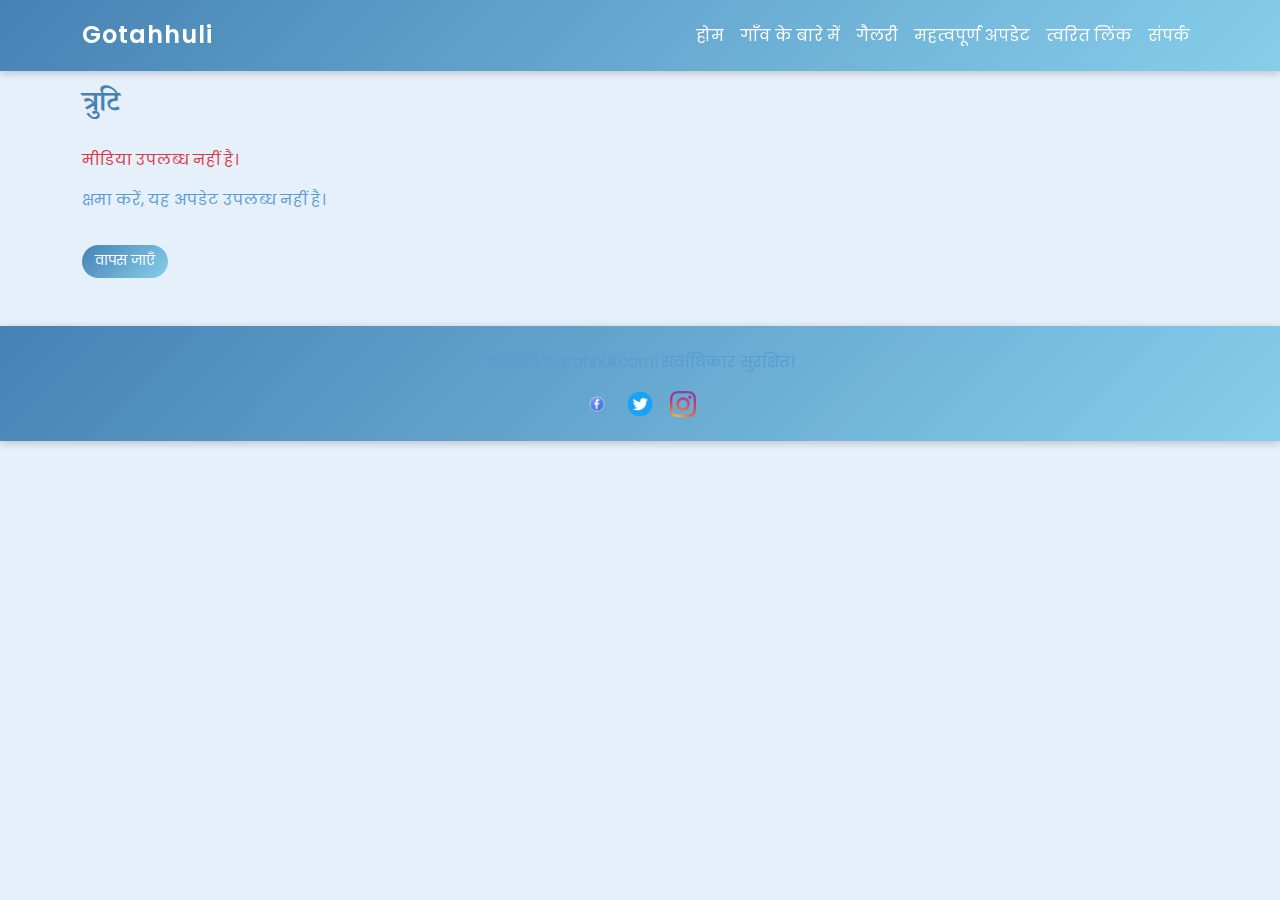
<file: news.html>
<!-- news.html -->
<!DOCTYPE html>
<html lang="hi">
<head>
    <!-- ========== Head Section ========== -->
    <meta charset="UTF-8">
    <meta name="viewport" content="width=device-width, initial-scale=1.0">
    <title>न्यूज़ - Gotahhuli</title>
    <meta name="description" content="गोठहुली गाँव की ताजा खबरें।">
    <meta name="keywords" content="गोठहुली, गाँव, अपडेट">
    <link href="https://cdn.jsdelivr.net/npm/bootstrap@5.3.0/dist/css/bootstrap.min.css" rel="stylesheet">
    <link rel="stylesheet" href="styles.css">
    <link href="https://fonts.googleapis.com/css2?family=Noto+Serif+Devanagari:wght@400;700&family=Poppins:wght@400;600&display=swap" rel="stylesheet">
    <link rel="stylesheet" href="https://cdnjs.cloudflare.com/ajax/libs/animate.css/4.1.1/animate.min.css"/>
    <link rel="icon" type="image/png" href="images/favicon.png">
    <!-- <base href="/Village/"> --> <!-- Commented out for local testing -->
    <!-- ========== End Head Section ========== -->
</head>
<body>
    <!-- ========== Navbar Section ========== -->
    <nav class="navbar navbar-expand-lg navbar-dark bg-village fixed-top" aria-label="Main navigation">
        <div class="container">
            <a class="navbar-brand animate__animated animate__bounceIn" href="index.html">Gotahhuli</a>
            <button class="navbar-toggler" type="button" data-bs-toggle="collapse" data-bs-target="#navbarNav" aria-controls="navbarNav" aria-expanded="false" aria-label="Toggle navigation">
                <span class="navbar-toggler-icon"></span>
            </button>
            <div class="collapse navbar-collapse" id="navbarNav">
                <ul class="navbar-nav ms-auto">
                    <li class="nav-item"><a class="nav-link" href="index.html#hero">होम</a></li>
                    <li class="nav-item"><a class="nav-link" href="index.html#about">गाँव के बारे में</a></li>
                    <li class="nav-item"><a class="nav-link" href="index.html#gallery">गैलरी</a></li>
                    <li class="nav-item"><a class="nav-link" href="index.html#updates">महत्वपूर्ण अपडेट</a></li>
                    <li class="nav-item"><a class="nav-link" href="index.html#quick-links">त्वरित लिंक</a></li>
                    <li class="nav-item"><a class="nav-link" href="index.html#contact">संपर्क</a></li>
                </ul>
            </div>
        </div>
    </nav>
    <!-- ========== End Navbar Section ========== -->

    <!-- ========== News Article Section ========== -->
    <section id="news" class="py-5 news-section">
        <div class="container">
            <nav aria-label="breadcrumb">
                <ol class="breadcrumb">
                    <li class="breadcrumb-item"><a href="index.html">होम</a></li>
                    <li class="breadcrumb-item"><a href="index.html#updates">अपडेट</a></li>
                    <li class="breadcrumb-item active" aria-current="page" id="news-title-breadcrumb"></li>
                </ol>
            </nav>
            <h2 class="mb-4 animate__animated animate__fadeIn" id="news-title"></h2>
            <div class="news-article animate__animated animate__fadeInUp">
                <div id="news-media" class="news-media-container"></div>
                <div class="news-content">
                    <p class="news-text" id="news-content"></p>
                    <p class="news-date"><small class="text-muted" id="news-date"></small></p>
                    <a href="index.html#updates" class="btn btn-primary mt-3">वापस जाएँ</a>
                </div>
            </div>
        </div>
    </section>
    <!-- ========== End News Article Section ========== -->

    <!-- ========== Footer Section ========== -->
    <footer class="bg-village text-white py-4">
        <div class="container text-center">
            <p>© 2025 Gotahhuli.com। सर्वाधिकार सुरक्षित।</p>
            <div class="social-icons">
                <a href="#" aria-label="Facebook"><img src="images/icons/facebook.png" alt="Facebook" loading="lazy"></a>
                <a href="#" aria-label="Twitter"><img src="images/icons/twitter.png" alt="Twitter" loading="lazy"></a>
                <a href="#" aria-label="Instagram"><img src="images/icons/instagram.png" alt="Instagram" loading="lazy"></a>
            </div>
        </div>
    </footer>
    <!-- ========== End Footer Section ========== -->

    <!-- ========== Scripts Section ========== -->
    <script src="https://code.jquery.com/jquery-3.6.0.min.js"></script>
    <script src="https://cdn.jsdelivr.net/npm/@popperjs/core@2.11.6/dist/umd/popper.min.js"></script>
    <script src="https://cdn.jsdelivr.net/npm/bootstrap@5.3.0/dist/js/bootstrap.min.js"></script>
    <script src="news.js"></script>
    <!-- ========== End Scripts Section ========== -->
</body>
</html>
</file>
<file: styles.css>
/* ========== Reset Styles ========== */
* {
    margin: 0;
    padding: 0;
    box-sizing: border-box;
}

body {
    font-family: 'Poppins', sans-serif;
    background: #e6f0fa;
    line-height: 1.6;
    scroll-behavior: smooth;
}

/* ========== Preloader Styles ========== */
#preloader {
    position: fixed;
    top: 0;
    left: 0;
    width: 100%;
    height: 100%;
    background: #4682b4;
    display: flex;
    align-items: center;
    justify-content: center;
    z-index: 9999;
    transition: opacity 0.5s ease;
}

.spinner {
    width: 50px;
    height: 50px;
    border: 5px solid #fff;
    border-top: 5px solid #87ceeb;
    border-radius: 50%;
    animation: spin 1s linear infinite;
}

@keyframes spin {
    0% { transform: rotate(0deg); }
    100% { transform: rotate(360deg); }
}

/* ========== Typography ========== */
h1, h2, h3, h4, h5, h6 {
    font-family: 'Noto Serif Devanagari', serif;
    color: #4682b4;
}

h1 { font-size: clamp(1.6rem, 4.5vw, 2.8rem); font-weight: 700; }
h2 { font-size: clamp(1.4rem, 2.8vw, 1.8rem); font-weight: 600; }
p { font-size: clamp(0.85rem, 1.6vw, 0.95rem); color: #5a9bd4; }

/* ========== Navbar Styles ========== */
.bg-village {
    background: linear-gradient(135deg, #4682b4, #87ceeb);
    box-shadow: 0 2px 8px rgba(0, 0, 0, 0.2);
}

.navbar {
    padding: 0.7rem 0;
}

.navbar-brand {
    font-size: 1.5rem;
    font-weight: 600;
    color: #fff !important;
    letter-spacing: 1px;
}

.nav-link {
    color: #fff !important;
    font-weight: 400;
    padding: 0.4rem 0.9rem;
    transition: all 0.3s ease;
}

.nav-link:hover {
    color: #b0e0e6 !important;
    transform: translateY(-1px);
}

.nav-link::after {
    content: '';
    position: absolute;
    width: 0;
    height: 2px;
    background: #b0e0e6;
    bottom: 0;
    left: 0;
    transition: width 0.3s ease;
}

.nav-link:hover::after {
    width: 100%;
}

/* ========== Hero Section Styles ========== */
.hero-section {
    background: linear-gradient(135deg, #4682b4, #87ceeb), url('images/hero-bg.jpg') center/cover no-repeat fixed;
    min-height: 80vh;
    position: relative;
    display: flex;
    align-items: center;
    padding: 4rem 1rem;
    overflow: hidden;
}

.hero-overlay {
    position: absolute;
    top: 0;
    left: 0;
    width: 100%;
    height: 100%;
    background: rgba(0, 0, 0, 0.4);
    z-index: 1;
}

.hero-content {
    position: relative;
    z-index: 2;
    text-align: center;
    padding: 2rem;
    background: rgba(70, 130, 180, 0.8); /* Single enhanced blue box */
    border-radius: 15px;
    box-shadow: 0 4px 15px rgba(0, 0, 0, 0.3);
}

.hero-content h1 {
    margin-bottom: 1.5rem;
    line-height: 1.2;
    max-width: 90%;
    margin-left: auto;
    margin-right: auto;
}

.hero-content .lead {
    margin-bottom: 1.5rem;
    max-width: 80%;
    margin-left: auto;
    margin-right: auto;
}

.hero-content .btn {
    font-size: 1rem;
    padding: 0.75rem 1.5rem;
    border-radius: 25px;
}

/* ========== Section Backgrounds ========== */
.about-section { background: linear-gradient(135deg, #e0f2ff, #b3d9ff); }
.gallery-section { background: linear-gradient(135deg, #e6f3ff, #c0e0ff); }
.details-section { background: linear-gradient(135deg, #e8f4ff, #b8d6ff); }
.updates-section { background: linear-gradient(135deg, #e0f2ff, #b3d9ff); }
.quick-links-section { background: linear-gradient(135deg, #e8f4ff, #b8d6ff); }
.contact-section { background: linear-gradient(135deg, #e2f2ff, #add8e6); }

/* ========== Card Styles ========== */
.card {
    border: none;
    border-radius: 10px;
    background: #fff;
    box-shadow: 0 2px 8px rgba(0, 0, 0, 0.1);
    transition: transform 0.3s ease, box-shadow 0.3s ease;
}

.card:hover {
    transform: translateY(-3px);
    box-shadow: 0 4px 12px rgba(0, 0, 0, 0.15);
}

.about-card {
    background: #fff;
    padding: 1rem;
    position: relative;
    overflow: hidden;
    height: 100%;
}

.about-card .card-icon {
    text-align: center;
    margin-bottom: 0.6rem;
}

.about-card .icon-img {
    width: 45px;
    height: 45px;
    border-radius: 50%;
    background: #87ceeb;
    padding: 6px;
    box-shadow: 0 2px 5px rgba(0, 0, 0, 0.15);
}

.about-card .card-body {
    padding: 0.8rem;
}

.about-card .card-text {
    word-wrap: break-word;
}

.representative-card {
    margin: 0 10px;
    background: #fff;
    border-radius: 10px;
    height: 100%;
}

.image-container {
    width: 200px;
    height: 200px;
    border-radius: 0;
    overflow: hidden;
    margin: 1rem auto;
    border: 3px solid #87ceeb;
    box-shadow: 0 2px 6px rgba(0, 0, 0, 0.2);
}

.image-container img {
    width: 100%;
    height: 100%;
    object-fit: cover;
}

.representative-card .card-body {
    padding: 1rem;
    flex-grow: 1;
    display: flex;
    flex-direction: column;
    justify-content: space-between;
}

.post-highlight {
    background: #4682b4;
    color: #fff;
    padding: 0.3rem 0.6rem;
    border-radius: 10px;
    font-size: 0.8rem;
    margin-bottom: 0.4rem;
}

.representative-card .name {
    font-weight: 600;
    color: #4682b4;
    font-size: 0.95rem;
}

.representative-card p {
    font-size: 0.85rem;
    margin: 0;
}

.update-card {
    max-width: 280px;
    margin: 0 auto;
    background: #fff;
    border-radius: 10px;
}

.update-media {
    width: 100%;
    height: 160px;
    object-fit: cover;
    border-radius: 10px 10px 0 0;
    margin-bottom: 0.8rem;
}

.update-card .card-title {
    background: #87ceeb;
    color: #4682b4;
    padding: 0.4rem 0.8rem;
    border-radius: 6px;
    margin-bottom: 0.6rem;
}

.update-preview {
    display: -webkit-box;
    -webkit-box-orient: vertical;
    -webkit-line-clamp: 2;
    overflow: hidden;
    text-overflow: ellipsis;
}

.quick-link-img {
    width: 40px;
    height: 40px;
    margin: 0 auto 0.4rem;
}

.gallery-card img {
    width: 100%;
    height: 180px;
    object-fit: cover;
    border-radius: 10px 10px 0 0;
    aspect-ratio: 4/3;
}

/* ========== Swiper Styles ========== */
.swiper {
    padding: 1rem 0;
}

.swiper-slide {
    display: flex;
    justify-content: center;
}

.swiper-pagination-bullet-active {
    background: #4682b4;
}

.swiper-button-next, .swiper-button-prev, .swiper-button-additional {
    color: #4682b4;
    width: 30px;
    height: 30px;
}

.swiper-button-additional {
    right: 40px;
}

/* ========== Button Styles ========== */
.btn-primary {
    background: linear-gradient(135deg, #4682b4, #87ceeb);
    border: none;
    padding: 0.4rem 0.8rem;
    border-radius: 20px;
    font-size: 0.85rem;
    transition: all 0.3s ease;
}

.btn-primary:hover {
    background: linear-gradient(135deg, #b0e0e6, #add8e6);
    transform: translateY(-2px);
    box-shadow: 0 2px 8px rgba(0, 0, 0, 0.2);
}

/* ========== Contact Form Styles ========== */
.contact-form, .contact-info {
    background: #fff;
    padding: 1.5rem;
    border-radius: 10px;
    box-shadow: 0 2px 6px rgba(0, 0, 0, 0.1);
}

.contact-form .form-control {
    border-radius: 6px;
    border: 1px solid #b3d9ff;
    font-size: 0.9rem;
    background: #f0f8ff;
}

.contact-form .form-label {
    font-size: 0.9rem;
    color: #4682b4;
}

.contact-form .form-text {
    font-size: 0.75rem;
    color: #5a9bd4;
}

.contact-form .btn-primary {
    background: linear-gradient(135deg, #4682b4, #87ceeb);
    width: 100%;
    margin-top: 1rem;
}

.contact-info p {
    margin-bottom: 0.5rem;
    color: #5a9bd4;
}

.contact-info a {
    color: #4682b4;
    transition: color 0.3s ease;
}

.contact-info a:hover {
    color: #87ceeb;
}

.map-placeholder img {
    border-radius: 6px;
    width: 100%;
    height: 150px;
    object-fit: cover;
}

/* ========== Modal Styles ========== */
.modal-content {
    border-radius: 10px;
    background: #fff;
}

.modal-header {
    background: linear-gradient(135deg, #4682b4, #87ceeb);
    color: #fff;
}

.modal-title {
    font-family: 'Noto Serif Devanagari', serif;
}

.modal-body {
    padding: 1.5rem;
}

.modal-media-container {
    margin-bottom: 1rem;
    border-radius: 6px;
    overflow: hidden;
}

.modal-media-img, .modal-media-video {
    width: 100%;
    max-height: 300px;
    object-fit: cover;
}

/* ========== Footer Styles ========== */
footer {
    background: linear-gradient(135deg, #4682b4, #87ceeb);
    box-shadow: 0 -2px 8px rgba(0, 0, 0, 0.2);
}

.social-icons img {
    width: 26px;
    margin: 0 0.4rem;
    transition: transform 0.3s ease;
}

.social-icons img:hover {
    transform: scale(1.1);
}

/* ========== Responsive Styles ========== */
@media (max-width: 992px) {
    .hero-section {
        min-height: 60vh;
        padding: 3rem 1rem;
    }
    .hero-content h1 { font-size: clamp(1.5rem, 4vw, 2.5rem); }
    .hero-content .lead { font-size: clamp(1rem, 2vw, 1.5rem); }
    .d-flex.flex-nowrap {
        flex-wrap: wrap;
        justify-content: center;
    }
    .col-md-3 {
        flex: 0 0 45%;
        max-width: 45%;
    }
    .gallery-swiper {
        --swiper-navigation-size: 20px;
    }
    .updates-swiper {
        --swiper-navigation-size: 20px;
    }
}

@media (max-width: 768px) {
    .hero-content h1 { font-size: clamp(1.2rem, 3vw, 1.8rem); }
    .hero-content .lead { font-size: clamp(0.9rem, 1.8vw, 1.2rem); }
    .image-container {
        width: 180px;
        height: 180px;
    }
    .representative-card {
        max-width: 280px;
    }
    .col-md-3 {
        flex: 0 0 100%;
        max-width: 100%;
    }
    .gallery-swiper {
        --swiper-navigation-size: 18px;
    }
    .updates-swiper {
        --swiper-navigation-size: 18px;
    }
    .update-card {
        max-width: 260px;
    }
    .gallery-card img {
        height: 160px;
    }
    .contact-form, .contact-info {
        padding: 1rem;
    }
}

@media (max-width: 576px) {
    .image-container {
        width: 160px;
        height: 160px;
    }
    .representative-card {
        max-width: 260px;
    }
    .gallery-card img {
        height: 140px;
    }
    .gallery-swiper {
        --swiper-navigation-size: 16px;
    }
    .updates-swiper {
        --swiper-navigation-size: 16px;
    }
}
</file>
